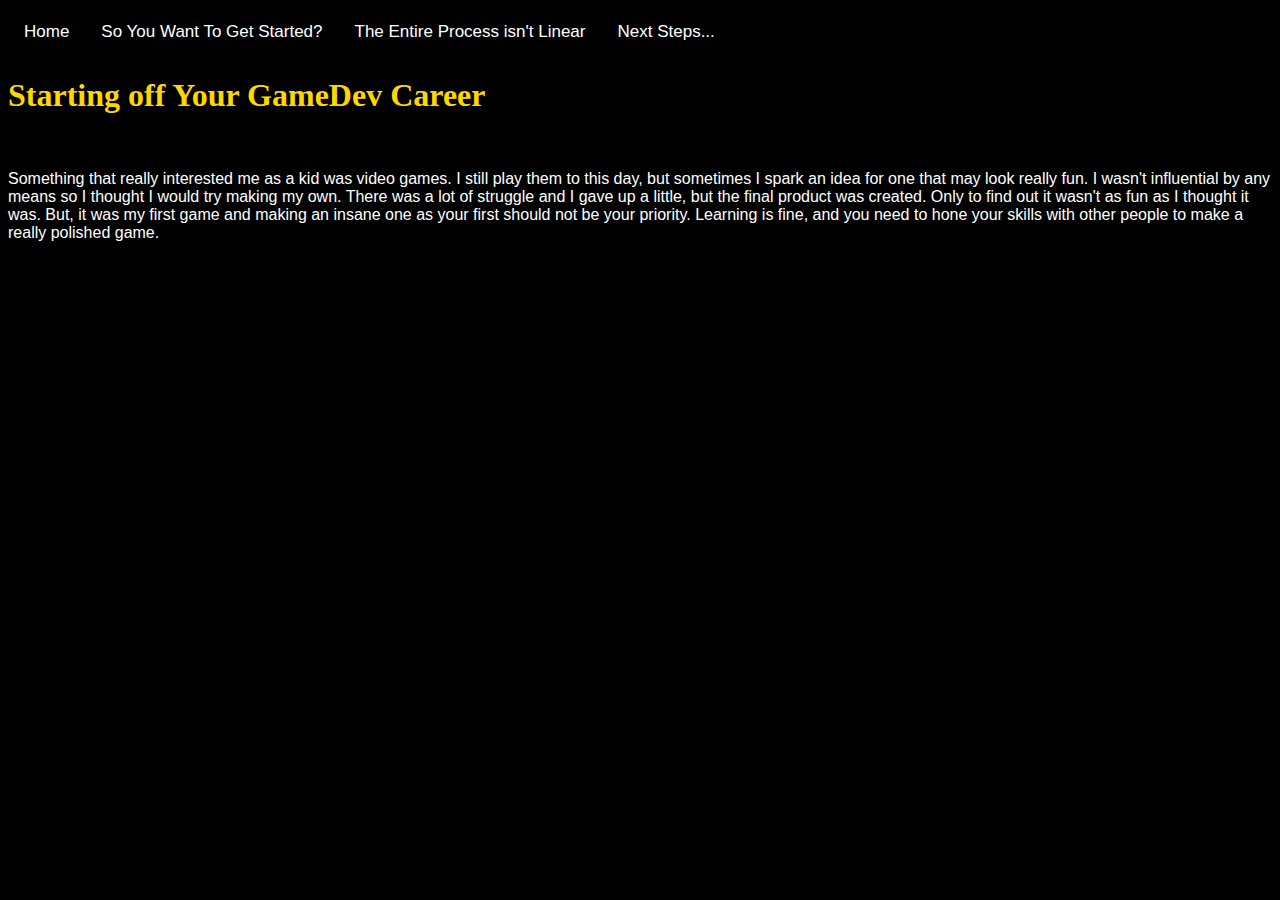
<file: site.html>
<!DOCTYPE html> 

<html> 
<html lang="en">

<head>
    <title>GameDev</title> 
    <link href="site.css" rel="stylesheet">
</head> 

<body> 
 
<div class="topnav">
  <a href = "site.html"> Home </a>
  <a href = "p1.html"> So You Want To Get Started? </a>
  <a href = "p2.html"> The Entire Process isn't Linear </a>
  <a href = "p3.html"> Next Steps... </a>
</div>

<h1> Starting off Your GameDev Career</h1>
<br>
<p> Something that really interested me as a kid was video games. I still play them to this day, but sometimes 
I spark an idea for one that may look really fun. I wasn't influential by any means so I thought I would try making my own.
There was a lot of struggle and I gave up a little, but the final product was created. Only to find out it wasn't as fun as 
I thought it was. But, it was my first game and making an insane one as your first should not be your priority. Learning is 
fine, and you need to hone your skills with other people to make a really polished game. </p>
</body>


</html>
</file>
<file: site.css>
.topnav {
	background-color: black;
	overflow: hidden;
}

.topnav a {
	float: left;
	color: white;
	text-align: center;
	padding: 14px 16px;
	text-decoration: none;
	font-size: 17px;
}

.topnav a:hover {
	background-color: white;
	color: black;
}

.topnav a.active {
	background-color: white;
	color: black;
}

body {  
	background-color: black; 
	color: white ; 
	font-family: 'Nobile', Helvetica, Arial, sans-serif;
} 

h1, h2 { 
	color: gold;
	font-family: 'Corben', Georgia, Times, serif;
}

img {
	display: block;
	margin-left: auto;
	margin-right: auto;
	width: 50%;
}
</file>
